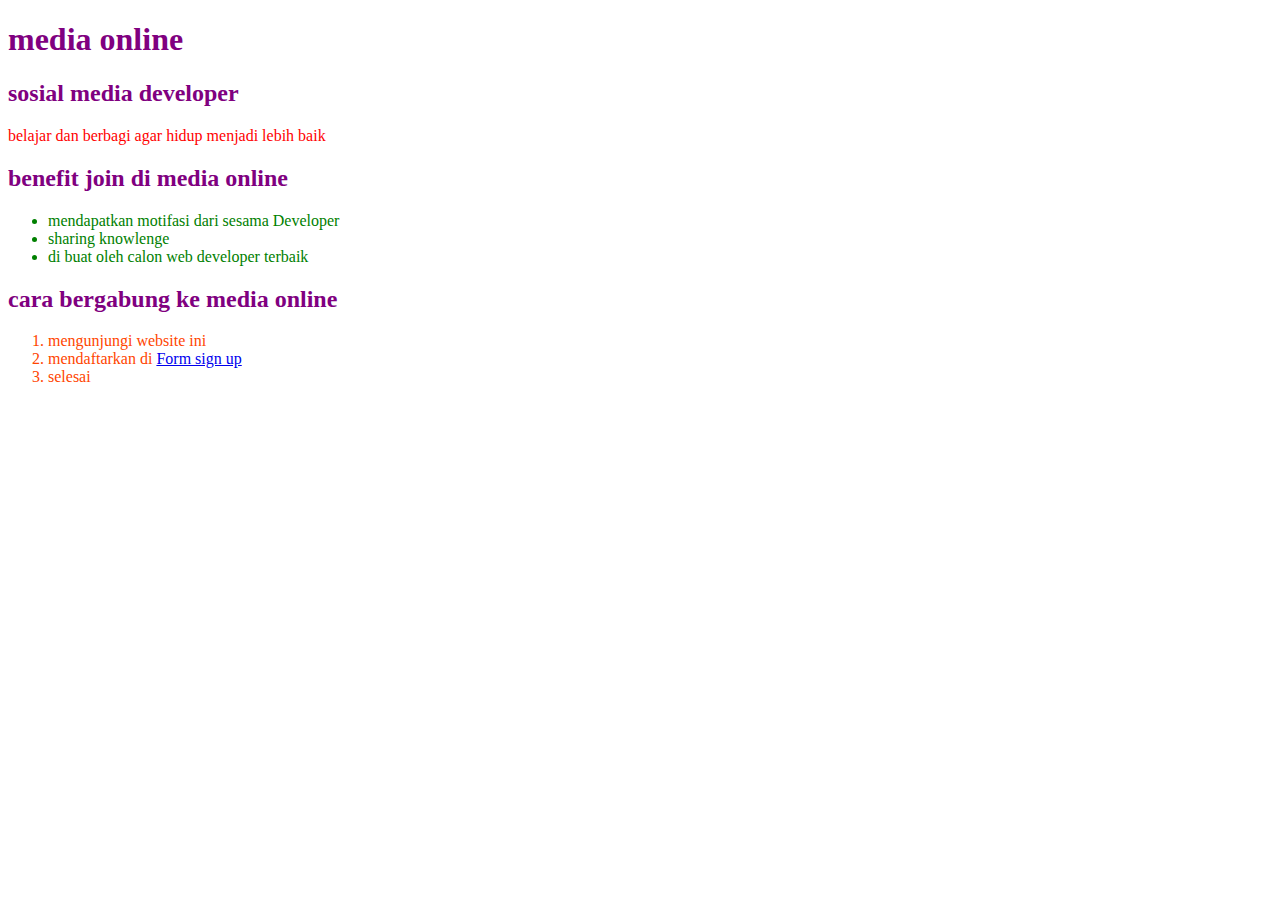
<file: index.html>
<!DOCTYPE html>
<html lang="en">
<head>
    <meta charset="UTF-8">
    <meta name="viewport" content="width=device-width, initial-scale=1.0">
    <title>Pengenalan</title>
</head>
<style>
    body {backround-color:powder purple;}
    h1 {color:purple}
    h2 {color:purple}
    h3 {color:purple}
    p  {color:red}
    ul {color:green}
    ol {color:orangered}
</style>
<body>
<h1>media online</h1>    
<h2>sosial media developer</h2>
<p>belajar dan berbagi agar hidup menjadi lebih baik</p>
<h2>benefit join di media online</h2>
<ul>
    <li>mendapatkan motifasi dari sesama Developer</li>
    <li>sharing knowlenge</li>
    <li>di buat oleh calon web developer terbaik</li>
</ul>
<h2>cara bergabung ke media online</h2>  
<ol>
    <li>mengunjungi website ini</li>
    <LI>mendaftarkan di <a href="form.html">Form sign up</a></LI>
    <li>selesai</li>
</ol> 
</body>
</html>
</file>
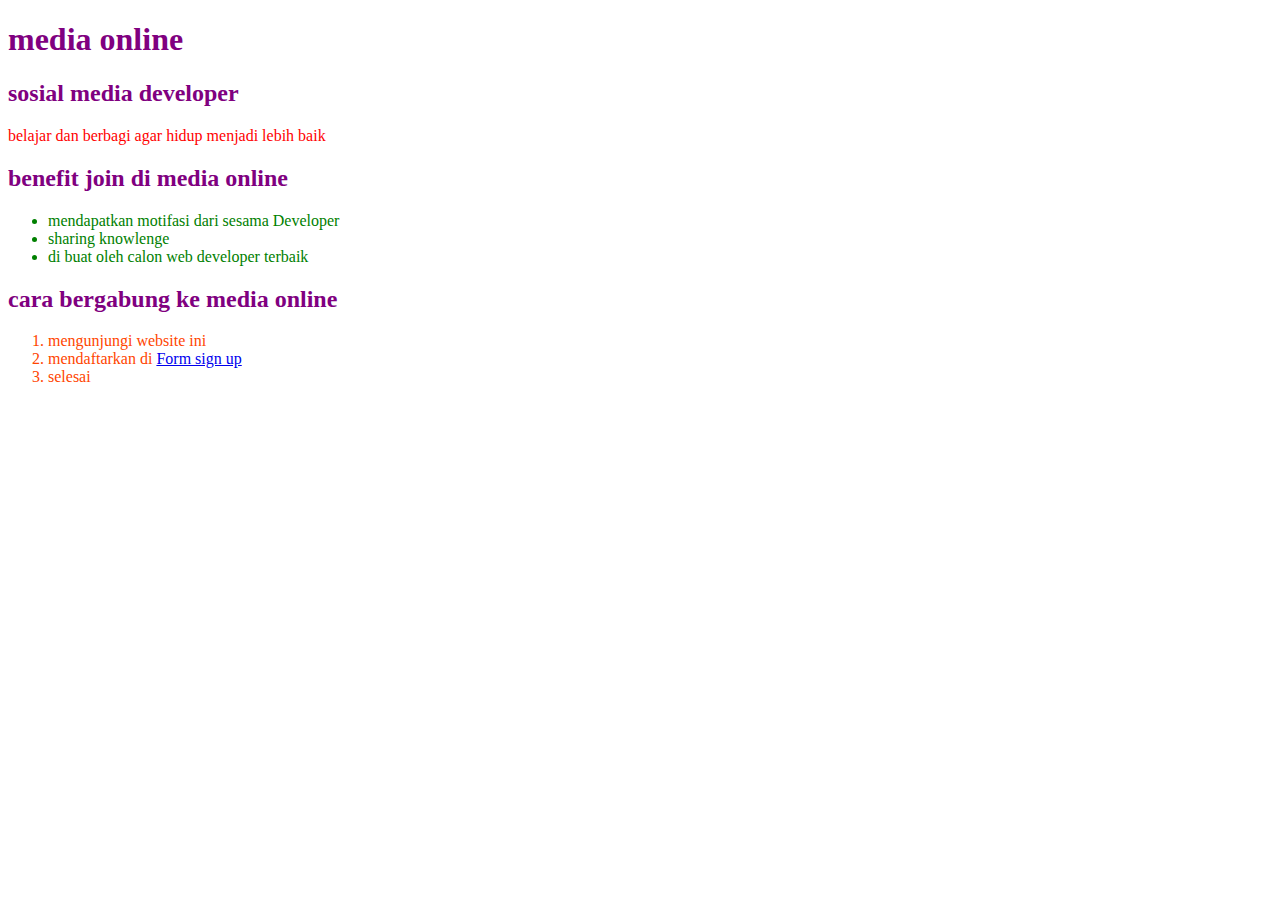
<file: tugaske1.html>
<!DOCTYPE html>
<html lang="en">
<head>
    <meta charset="UTF-8">
    <meta name="viewport" content="width=device-width, initial-scale=1.0">
    <title>Pengenalan</title>
</head>
<style>
    body {backround-color:powder purple;}
    h1 {color:purple}
    h2 {color:purple}
    h3 {color:purple}
    p  {color:red}
    ul {color:green}
    ol {color:orangered}
</style>
<body>
<h1>media online</h1>    
<h2>sosial media developer</h2>
<p>belajar dan berbagi agar hidup menjadi lebih baik</p>
<h2>benefit join di media online</h2>
<ul>
    <li>mendapatkan motifasi dari sesama Developer</li>
    <li>sharing knowlenge</li>
    <li>di buat oleh calon web developer terbaik</li>
</ul>
<h2>cara bergabung ke media online</h2>  
<ol>
    <li>mengunjungi website ini</li>
    <LI>mendaftarkan di <a href="tugaske2.html">Form sign up</a></LI>
    <li>selesai</li>
</ol> 
</body>
</html>
</file>
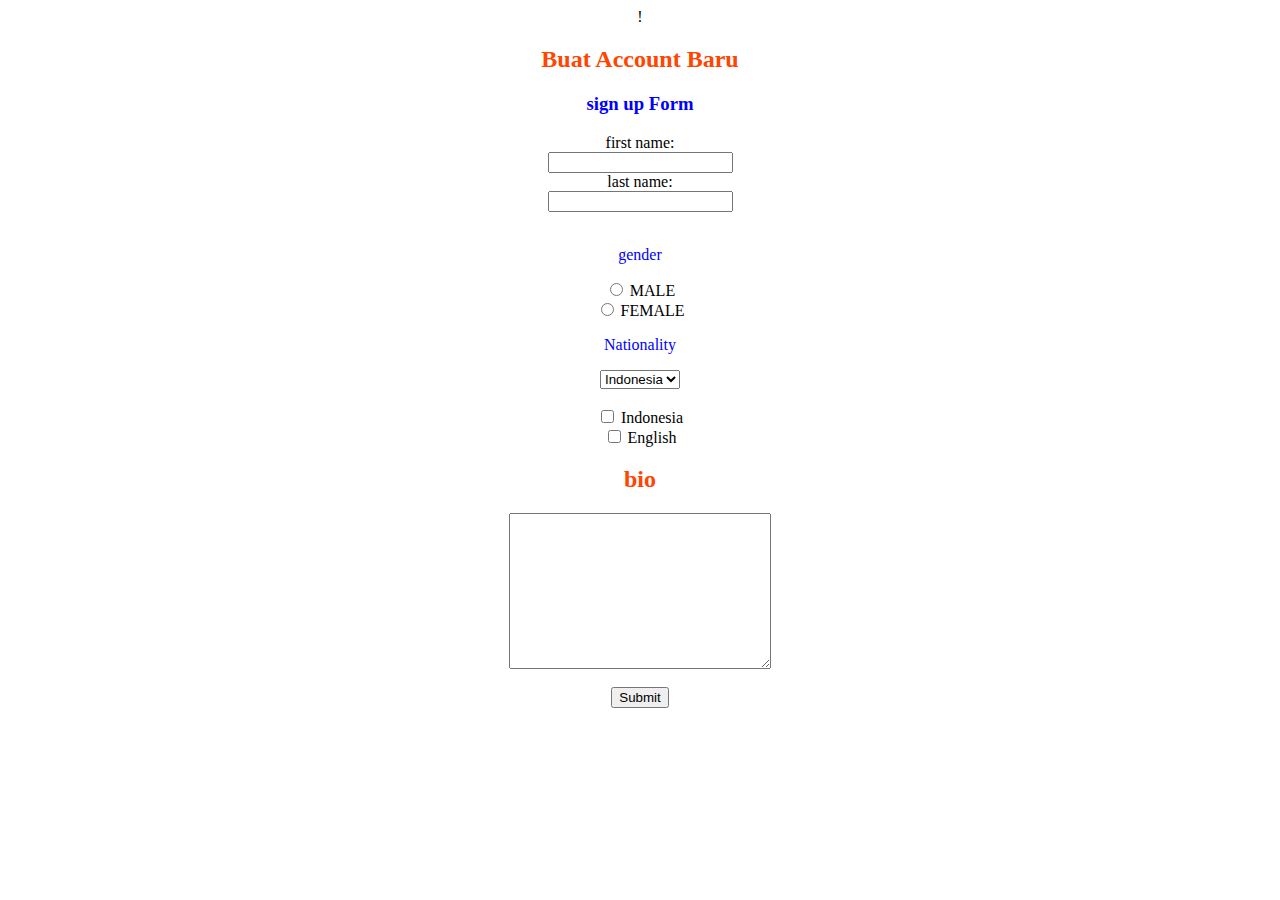
<file: tugaske2.html>
!<DOCTYPE html>
<html lang="en">
<head>
  <link rel="stylesheet" href="style.css">
    <meta charset="UTF-8">
    <meta name="viewport" content="width=device-width, initial-scale=1.0">
    <title>Form Sign Up</title>
</head>
<body>
  <form action="tugaske3.html" method="post">  
 <h2>Buat Account Baru</h2> 

 <h3>sign up Form</h3>  
 <bentuk tindakan = "/action_page.php" >
   <label for = "fname" >first name: </label><br>
<input type = "teks" id = "fname" name = "fname" value =><br>
<label for = "iname" >last name: </label><br>
  <input type = "teks" id = "iname" name = "iname" name = "iname" value =><br><br>

<p>gender</p>
<form> 
  <input type="radio" id="male" name="fav_language" value="MALE">
  <label for="male">MALE</label><br>
  <input type ="radio" id="female" name ="fav_language" value="female">
  <label for ="female">FEMALE</label><br> 

  <P>Nationality</P>
   
  <select id="country" name="country">
    <option value="Indonesia">Indonesia</option>
    <option value="English">English</option>
      <option value="Other">Other</option><br></select>
      <br><br>
    <form>
      <input type="checkbox" value="opsi1" id="opsi1">
      <label for="Indonesia">Indonesia</label>
      <br>
      <input type="checkbox" value="opsi2" id="opsi2">
      <label for="English">English</label>
     
    </form>
    


<h2>bio</h2>
  <textarea name="message" rows="10" cols="30"></textarea><br><br>
  <input type="submit">
</form>
</body>
</html>
</file>
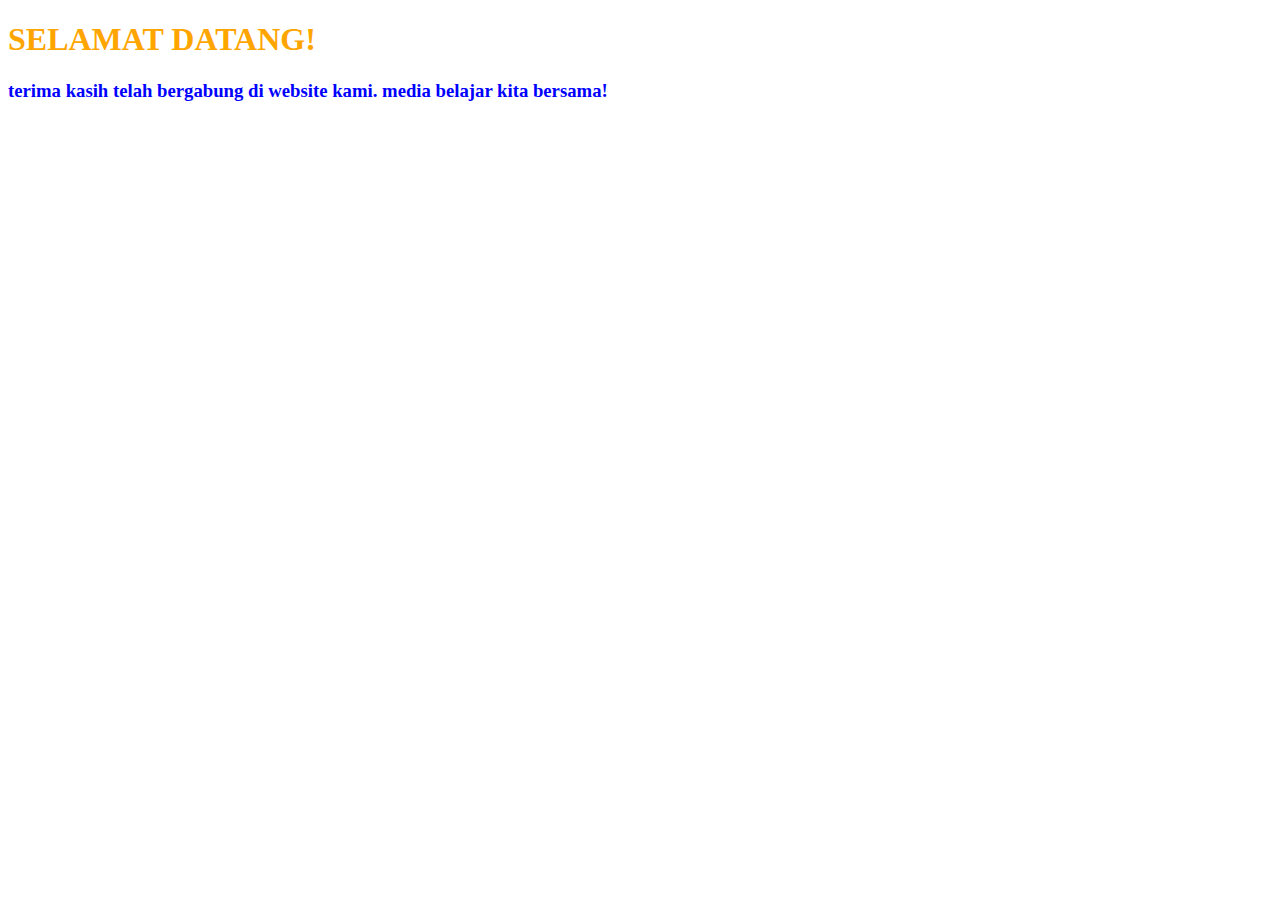
<file: tugaske3.html>
<!DOCTYPE html>
<html lang="en">
<head>
    <meta charset="UTF-8">
    <meta name="viewport" content="width=device-width, initial-scale=1.0">
    <title>Welcome</title>
</head>
<body>
    <h1 style ="color:orange;">SELAMAT DATANG!</h1>
    <h3 style ="color:blue;">terima kasih telah bergabung di website kami. media belajar kita bersama!</h3>
</body>
</html>
</file>
<file: style.css>
body {
    text-align: center;
}

h2{color:purple}

h3{color:blue}

p{color:green}

p{color:blue}

h2{color:orangered}
</file>
